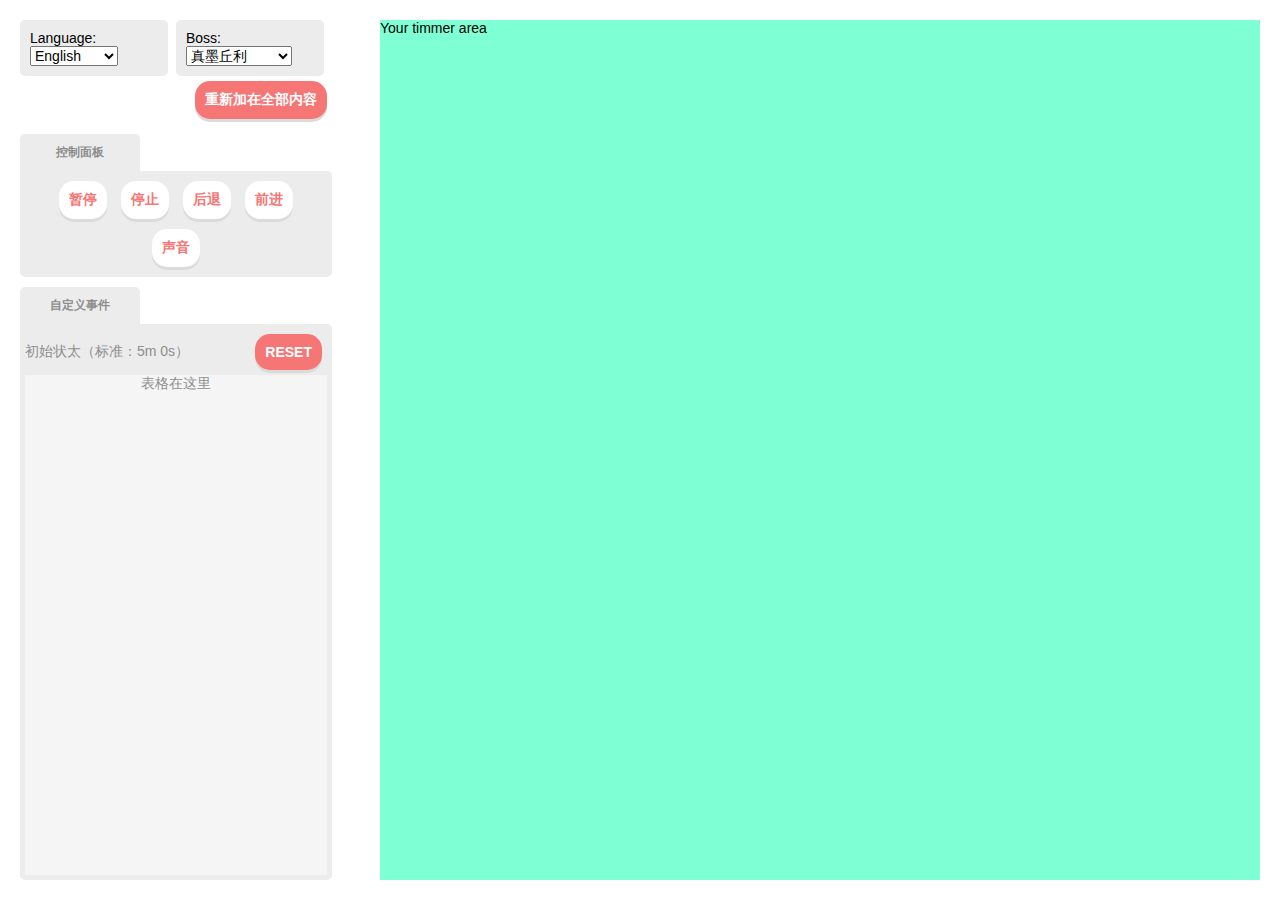
<file: UIDesign/index.html>
<!doctype html>
<!--[if lt IE 7]>      <html class="no-js lt-ie9 lt-ie8 lt-ie7" lang=""> <![endif]-->
<!--[if IE 7]>         <html class="no-js lt-ie9 lt-ie8" lang=""> <![endif]-->
<!--[if IE 8]>         <html class="no-js lt-ie9" lang=""> <![endif]-->
<!--[if gt IE 8]><!--> 
<html> <!--<![endif]-->
    <head>
        <meta charset="utf-8">
        <title>Dragalia</title>
        <link rel="stylesheet" href="css/normalize.min.css">
        <link rel="stylesheet" href="css/main.css">
    </head>
    <body>
		<!----------------------------------------------->
		<header>
		</header>
		<section>
			<div class="leftcontainer">
				<div class="mainMenu">
					<form id="mainMenu">
						<div class="smallform">
						<label  for="language">Language:</label>
						<select id="language" name="language">
							<option value="ENG">English</option>
							<option value="CHN">中文(简体)</option>
							<option value="JPS">日语</option>
						</select>
						</div>
						<div class="smallform">
						<label  for="boss">Boss:</label>
						<select id="boss" name="boss">
							<option value="water">真墨丘利</option>
							<option value="fire">真布伦希尔德</option>
							<option value="light">真朱皮特</option>
						</select>
						</div>
						<input id="BTNred" type="submit" value="重新加在全部内容">
					</form>
				</div>
				
				<div class="controlCenter">
					<div class="containerTitle">控制面板</div>
					<div class="containerBox">
						<input id="BTNwhite" type="submit" value="暂停">
						<input id="BTNwhite" type="submit" value="停止">
						<input id="BTNwhite" type="submit" value="后退">
						<input id="BTNwhite" type="submit" value="前进">
						<input id="BTNwhite" type="submit" value="声音">
						
					</div>
				</div>
				
				<div class="detailCenter">
					<div class="containerTitle">自定义事件</div>
					<div class="containerBox">
						<div class="oneline">
							<p>初始状太（标准：5m 0s）</p> <input id="BTNred" type="submit" value="RESET">
						</div>
						<div class="innerform">表格在这里</div>
					</div>
				</div>
			</div>
			
			<div class="rightcontainer">
			Your timmer area
			</div>
			
		</section>

		<footer>
		</footer>
		
		
		
<!----------------------------------------------->		

		

    </body>
</html>
</file>
<file: UIDesign/css/main.css>
/*------------------------------------*/
/*@import url(https://fonts.googleapis.com/css?family=Lalezar|Luckiest+Guy);*/

:root
{
	--main-color: #F67575;
	--dark-main-color: #F67575;
}

body {
	font-size: 14px;
}

/*------------------header------------------*/

/*------------------section------------------*/
section {
	display:flex;
}
.leftcontainer, .rightcontainer{
	margin: 20px;
}
.leftcontainer {
	flex: .8;
	width: 385px;
	position: relative;
}
.rightcontainer {
	flex: 2.2;
	width: 80%;
	background-color:aquamarine;
}

.controlCenter {

	
}

.fixwrapper
{
	position: absolute;
	top: 0;
	bottom: 0;
	width: 100%;
	padding-bottom: 20px;

	display: flex;
	flex-direction: column;
	overflow: hidden;
}

.containerTitle {
	border-radius: 5px 5px 0 0;
	align-content: center;
	text-align: center;
	width: 100px;
	background-color:#ECECEC;
	padding: 10px;
	font-size: 12px;
	font-weight: bold;
	color: #8E8E8E;

	margin-top: 10px;
}
.containerBox {
	border-radius: 0 5px 5px 5px;
	align-content: center;
	text-align: center;
	background-color:#ECECEC;
	padding: 5px;
	margin: 0 8px 0px 0px;
	flex: 0;
}
.oneline {
	display: flex;
	justify-content: space-between;
	color: #8E8E8E;
}
.innerform {
	background-color: #F5F5F5;
	height: 500px;
	color: #8E8E8E;		
}

.detailCenter
{
	display: flex;
	flex-direction: column;
	overflow: hidden;
}

/*------------------form------------------*/
#mainMenu {
	display:flex;
	flex-wrap:wrap;
	justify-content:flex-end;
}
.mainMenu
{
	margin: 0 8px 0 0;
}
.smallform {
	border: none;
	align-content: center;
	flex:1 40%;
	background: #ECECEC;
	padding: 10px;
	/* margin: 5px; */
	border-radius: 5px;
	margin-right: 8px;
}
#BTNred, .BTNred {
	border: none;
	padding: 10px;
	margin: 5px;
	border-radius: 15px;
	background-color: var(--main-color);
  	color: white;
	font-weight: bold;
	box-shadow: 0px 3px #DBDBDB;
}

#BTNwhite, .BTNwhite  {
	border: none;
	padding: 10px;
	margin: 5px;
	border-radius: 15px;
	background-color: #FFF;
	color: var(--main-color);
	font-weight: bold;
	box-shadow: 0px 3px #DBDBDB;
}
</file>
